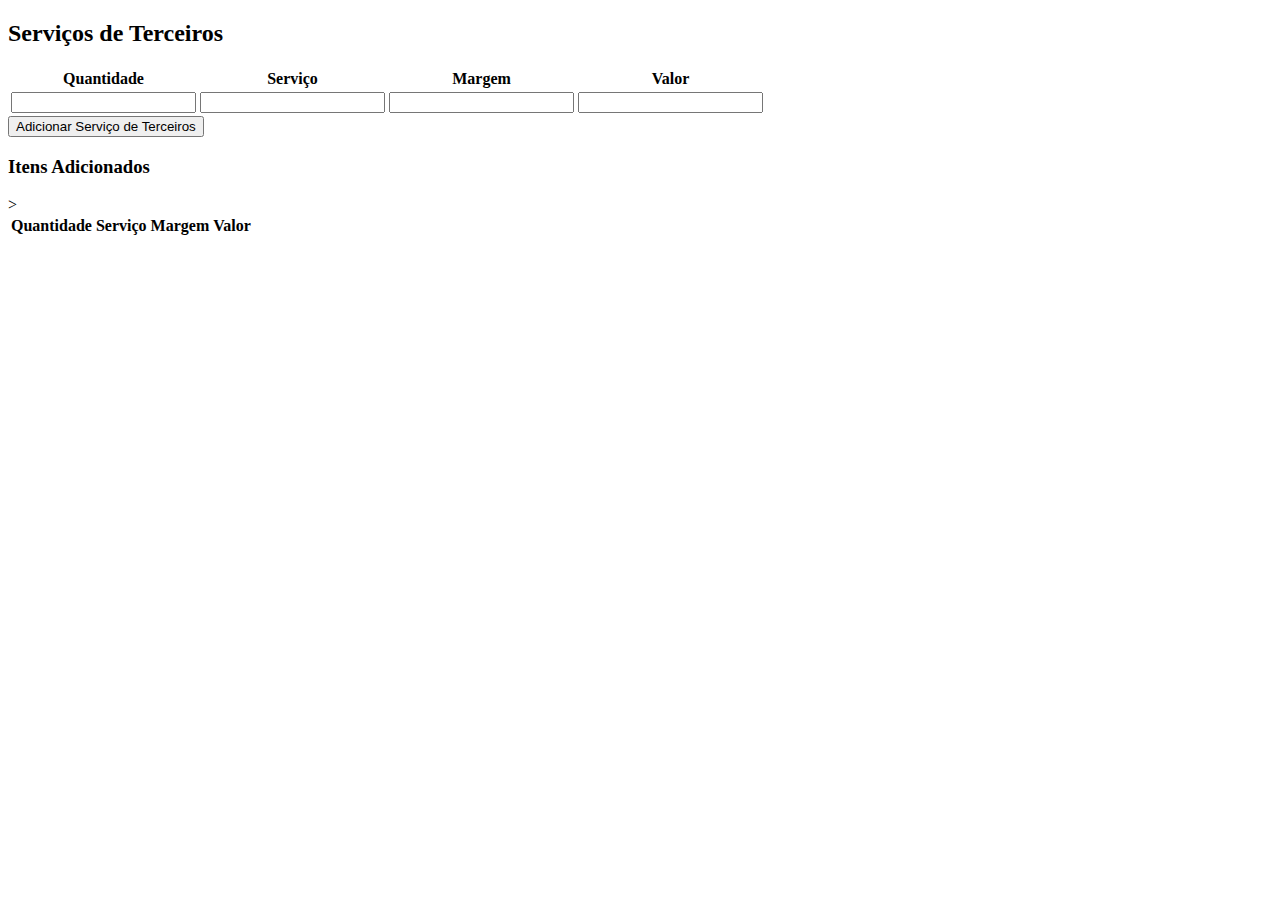
<file: Front-end/terceiros.html>
<!DOCTYPE html>
<html lang="en">
<head>
    <meta charset="UTF-8">
    <meta name="viewport" content="width=device-width, initial-scale=1.0">
    <title>Document</title>
</head>
<body>
    <div class="orcamento-servico-terceiros">
        <h2>Serviços de Terceiros</h2>
        <table>
            <thead>
                <tr>
                    <th>Quantidade</th>
                    <th>Serviço</th>
                    <th>Margem</th>
                    <th>Valor</th>
                </tr>
            </thead>
            <tbody>
                <tr>
                    <td><input type="text" id="quantidadeTerceiros"></td>
                    <td><input type="number" id="servicoTerceiros" ></td>
                    <td><input type="text" id="margemTerceiros"></td>
                    <td><input type="number" id="valorTerceiros" ></td>
                </tr>
                <!-- Mais linhas podem ser adicionadas aqui -->
            </tbody>
        </table>
        <button id="add-terceiros" onclick="addServiceThirdPartyToTable()">Adicionar Serviço de
            Terceiros</button>
        <h5 id="hRejeicaoServicoT" style="font-size: 95%; color: red; display: inline;"></h5>
        <h3>Itens Adicionados</h3>
        <table id="tabela-adicionados-terceiros">
            <thead>
                <tr>
                    <th>Quantidade</th>
                    <th>Serviço</th>
                    <th>Margem</th>
                    <th>Valor</th>>
                </tr>
            </thead>
            <tbody>
                <!-- Linhas adicionadas aqui -->
            </tbody>
        </table>
    </div>
</body>
</html>
</file>
